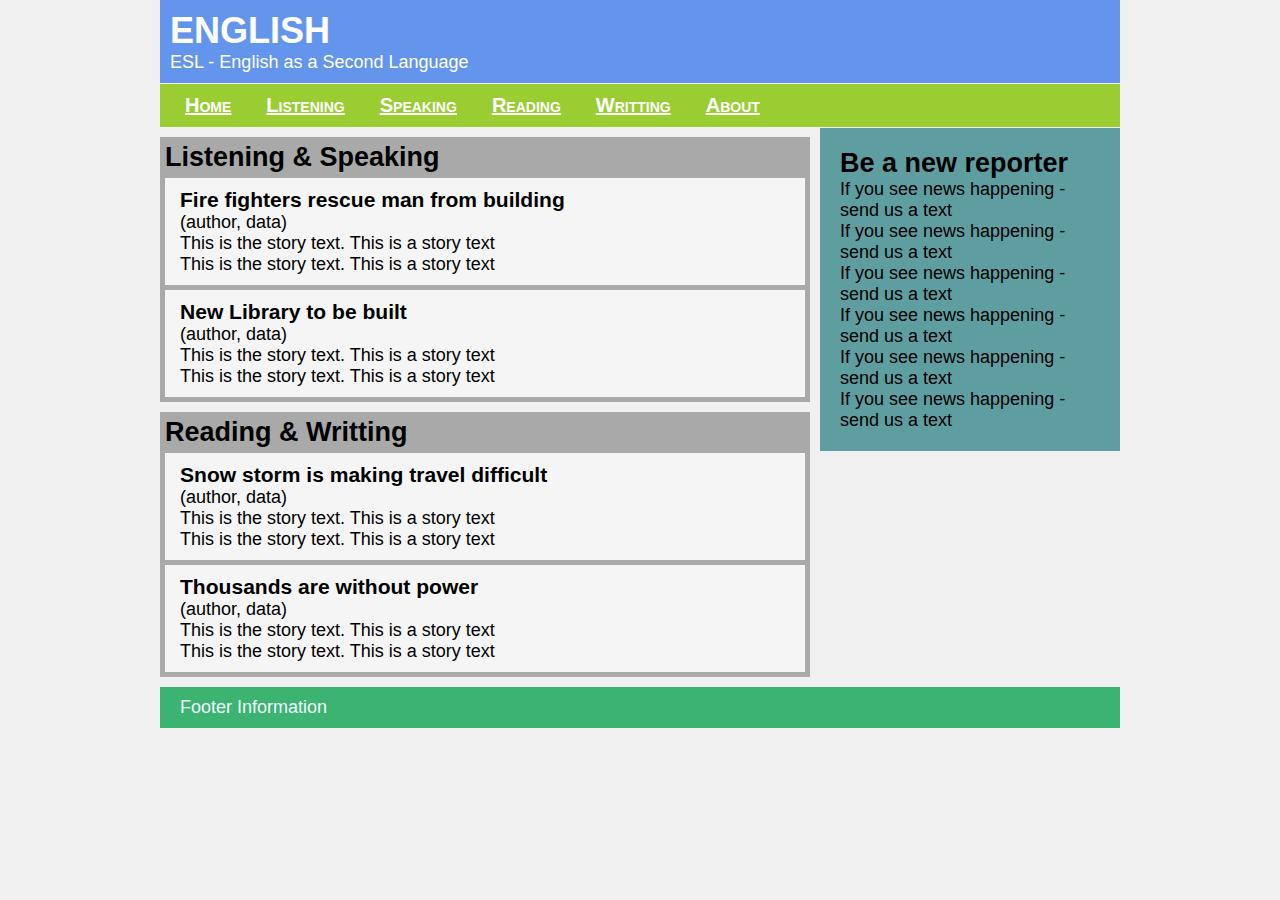
<file: index.html>
<!DOCTYPE html>
<html lang="en">
    <head>
        <meta charset="utf_8">
        <title>Thuytta</title>
        <link href="css/style.css" rel="stylesheet" type="text/css">
    </head>
    <body>
         <header class="banner">
             <h1>ENGLISH</h1>
             <p>ESL - English as a Second Language</p>
         </header>

         <nav> <!--nav = navigation section-->
             <ul><!--ul = unoreder list element-->
                 <li><a href="/index.html">Home</a></li>
                 <li><a href="/Listening.html">Listening</a></li>
                 <li><a href="/Speaking.html">Speaking</a></li>
                 <li><a href="/Reading.html">Reading</a></li>
                 <li><a href="/Writting.html">Writting</a></li>
                 <li><a href="">About</a></li>
             </ul>
         </nav>
         <main> <!-- main content-->
            
             <section> <!-- section element -->
                <h2>Listening & Speaking</h2> 
                <article>
                    <header>
                        <h3>Fire fighters rescue man from building</h3>
                        <p>(author, data)</p>
                    </header>
                     <p>This is the story text. This is a story text</p>
                     <p>This is the story text. This is a story text</p>
                 </article>
                 <article>
                    <header>
                        <h3>New Library to be built</h3>
                        <p>(author, data)</p>
                    </header>
                     <p>This is the story text. This is a story text</p>
                     <p>This is the story text. This is a story text</p>
                 </article>
             </section>
             
             <section> <!-- section element -->
                <h2>Reading & Writting</h2> 
                 <article>
                    <header>
                        <h3>Snow storm is making travel difficult</h3>
                        <p>(author, data)</p>
                    </header>
                     <p>This is the story text. This is a story text</p>
                     <p>This is the story text. This is a story text</p>
                 </article>
                 <article>
                    <header>
                        <h3>Thousands are without power</h3>
                        <p>(author, data)</p>
                    </header>
                     <p>This is the story text. This is a story text</p>
                     <p>This is the story text. This is a story text</p>
                 </article>
             </section>
         </main>
         
         <aside>
             <h2>Be a new reporter</h2>
             <p>If you see news happening - send us a text</p>
             <p>If you see news happening - send us a text</p>
             <p>If you see news happening - send us a text</p>
             <p>If you see news happening - send us a text</p>
             <p>If you see news happening - send us a text</p>
             <p>If you see news happening - send us a text</p>
            
         </aside>
         
         <footer>
             <p>Footer Information</p>
         </footer>
      
    </body>
</html>
</file>
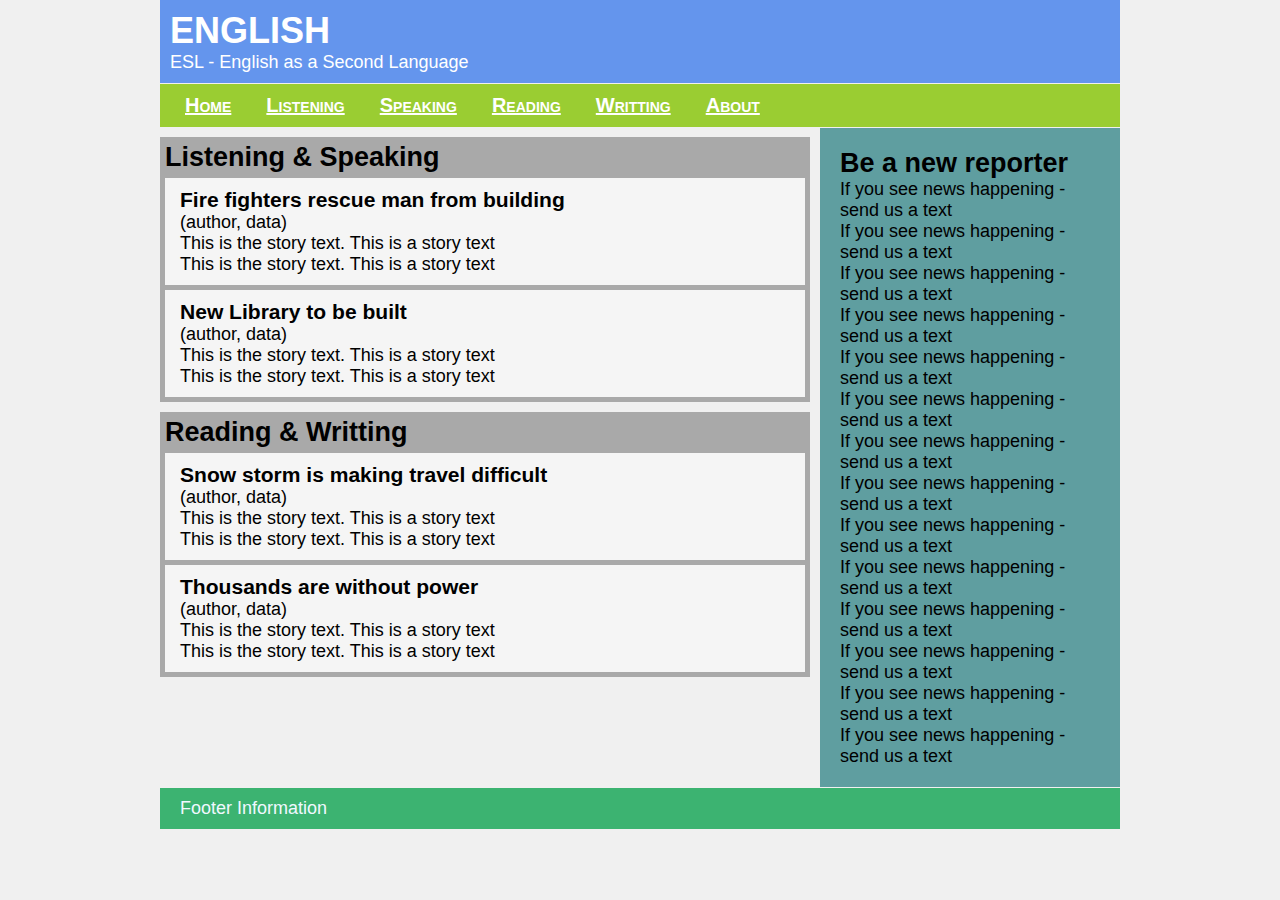
<file: reading.html>
<!DOCTYPE html>
<html lang="en">
    <head>
        <meta charset="utf_8">
        <title>Thuytta</title>
        <link href="css/style.css" rel="stylesheet" type="text/css">
    </head>
    <body>
         <header class="banner">
             <h1>ENGLISH</h1>
             <p>ESL - English as a Second Language</p>
         </header>

         <nav> <!--nav = navigation section-->
             <ul><!--ul = unoreder list element-->
                 <li><a href="/">Home</a></li>
                 <li><a href="/Listening.html">Listening</a></li>
                 <li><a href="/Speaking.html">Speaking</a></li>
                 <li><a href="/Reading.html">Reading</a></li>
                 <li><a href="/Writting.html">Writting</a></li>
                 <li><a href="">About</a></li>
             </ul>
         </nav>
         <main> <!-- main content-->
            
             <section> <!-- section element -->
                <h2>Listening & Speaking</h2> 
                <article>
                    <header>
                        <h3>Fire fighters rescue man from building</h3>
                        <p>(author, data)</p>
                    </header>
                     <p>This is the story text. This is a story text</p>
                     <p>This is the story text. This is a story text</p>
                 </article>
                 <article>
                    <header>
                        <h3>New Library to be built</h3>
                        <p>(author, data)</p>
                    </header>
                     <p>This is the story text. This is a story text</p>
                     <p>This is the story text. This is a story text</p>
                 </article>
             </section>
             
             <section> <!-- section element -->
                <h2>Reading & Writting</h2> 
                 <article>
                    <header>
                        <h3>Snow storm is making travel difficult</h3>
                        <p>(author, data)</p>
                    </header>
                     <p>This is the story text. This is a story text</p>
                     <p>This is the story text. This is a story text</p>
                 </article>
                 <article>
                    <header>
                        <h3>Thousands are without power</h3>
                        <p>(author, data)</p>
                    </header>
                     <p>This is the story text. This is a story text</p>
                     <p>This is the story text. This is a story text</p>
                 </article>
             </section>
         </main>
         
         <aside>
             <h2>Be a new reporter</h2>
             <p>If you see news happening - send us a text</p>
             <p>If you see news happening - send us a text</p>
             <p>If you see news happening - send us a text</p>
             <p>If you see news happening - send us a text</p>
             <p>If you see news happening - send us a text</p>
             <p>If you see news happening - send us a text</p>
             <p>If you see news happening - send us a text</p>
             <p>If you see news happening - send us a text</p>
             <p>If you see news happening - send us a text</p>
             <p>If you see news happening - send us a text</p>
             <p>If you see news happening - send us a text</p>
             <p>If you see news happening - send us a text</p>
             <p>If you see news happening - send us a text</p>
             <p>If you see news happening - send us a text</p>
         </aside>
         
         <footer>
             <p>Footer Information</p>
         </footer>
      
    </body>
</html>
</file>
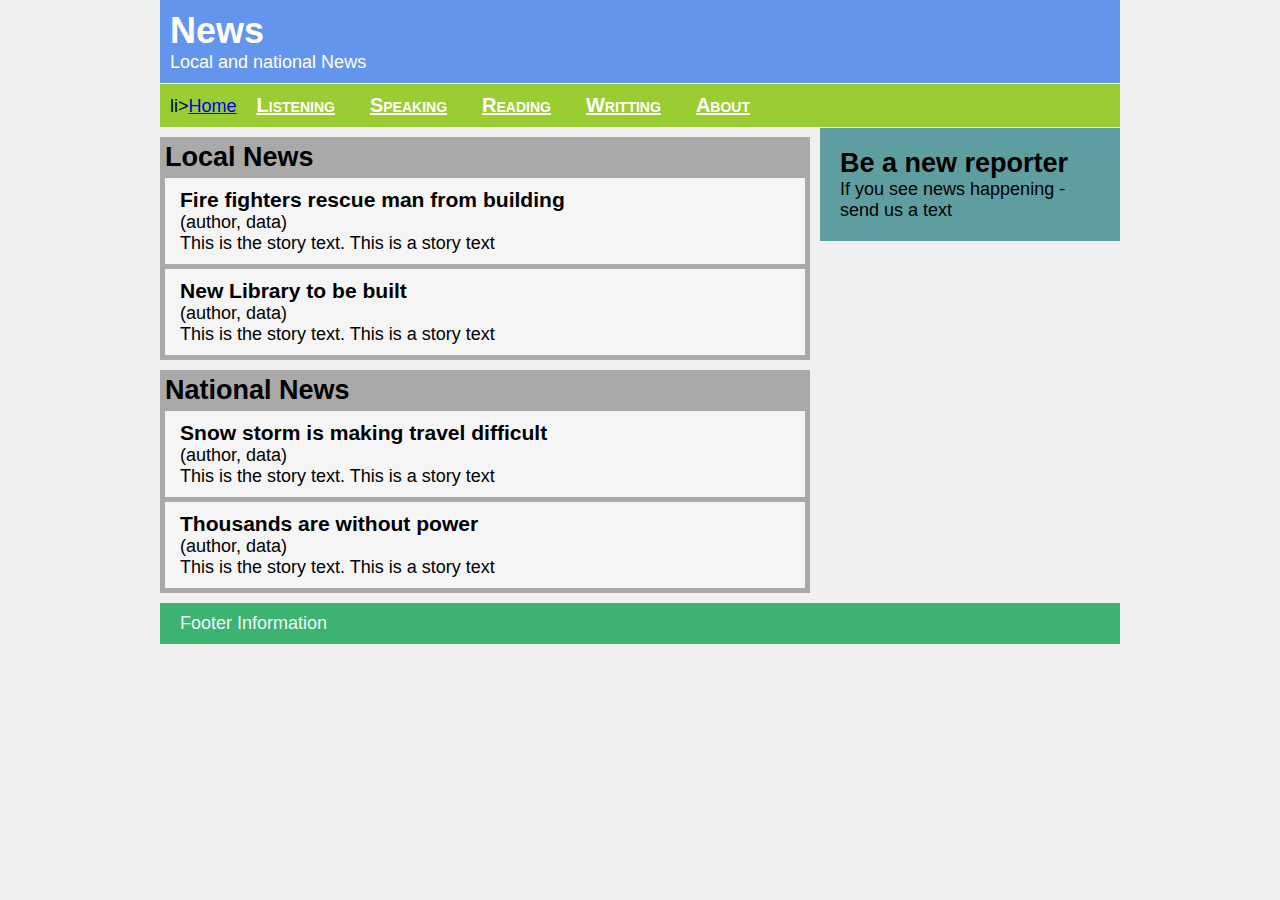
<file: test1.html>
<!DOCTYPE html>
<html lang="en">
    <head>
        <meta charset="utf_8">
        <title>Thuytta</title>
        <link href="css/style.css" rel="stylesheet" type="text/css">
    </head>
    <body>
         <header class="banner">
             <h1>News</h1>
             <p>Local and national News</p>
         </header>

         <nav> <!--nav = navigation section-->
             <ul><!--ul = unoreder list element-->
                 li><a href="/">Home</a></li>
                 <li><a href="/test1.html">Listening</a></li>
                 <li><a href="/test2.html">Speaking</a></li>
                  <li><a href="/test3.html">Reading</a></li>
                  <li><a href="/test4.html">Writting</a></li>
                 <li><a href="">About</a></li>
             </ul>
         </nav>
         <main> <!-- main content-->
            
             <section> <!-- section element -->
                <h2>Local News</h2> 
                <article>
                    <header>
                        <h3>Fire fighters rescue man from building</h3>
                        <p>(author, data)</p>
                    </header>
                     <p>This is the story text. This is a story text</p>
                    
                 </article>
                 <article>
                    <header>
                        <h3>New Library to be built</h3>
                        <p>(author, data)</p>
                    </header>
                     <p>This is the story text. This is a story text</p>
                     
                 </article>
             </section>
             
             <section> <!-- section element -->
                <h2>National News</h2> 
                 <article>
                    <header>
                        <h3>Snow storm is making travel difficult</h3>
                        <p>(author, data)</p>
                    </header>
                     <p>This is the story text. This is a story text</p>
                  
                 </article>
                 <article>
                    <header>
                        <h3>Thousands are without power</h3>
                        <p>(author, data)</p>
                    </header>
                     <p>This is the story text. This is a story text</p>
                     
                 </article>
             </section>
         </main>
         
         <aside>
             <h2>Be a new reporter</h2>
             <p>If you see news happening - send us a text</p>
             
         </aside>
         
         <footer>
             <p>Footer Information</p>
         </footer>
      
    </body>
</html>
</file>
<file: css/style.css>
@charset "UTF-8";

article, aside, footer, main, header, nav, section {
    display: block;
}

article, aside, footer, main, header, nav, section,
html, body, h1, h2, h3, ul, li, a, p{
    padding: 0;
    margin: 0;
}

.banner{
    background-color: cornflowerblue;
    color: white;
    padding: 10px 10px;
    //margin-top: 1px;
}

body{
    width: 960px;
    margin-left: auto;
    margin-right: auto;
    background-color: #f0f0f0;
    font-family: sans-serif;
    font-size: 18px;
}

nav{
    background-color: yellowgreen;
    padding: 10px;
    margin-top: 1px;
}

li a{
    color: white;
}

li{
    display: inline;
    margin: 0 15px;
    font-size: 20px;
    font-variant: small-caps;
    font-weight: bold;
}

section{
    background-color: darkgray;
    margin-top: 10px; 
    padding: 5px;
}

article{
    background-color: whitesmoke;
    margin-top: 5px;
    padding: 10px 15px;
}

main{
    width: 650px;
    float: left;
    margin-bottom: 10px;
}

aside{
    background-color: cadetblue;
    width: 260px;
    margin-top: 1px;
    margin-bottom: 1px;
    padding: 20px;
    float: right;
}

footer{
    clear: both;
    background-color: mediumseagreen;
    color: aliceblue;
    padding: 10px 20px;
    //margin-bottom: 1px;
}
</file>
